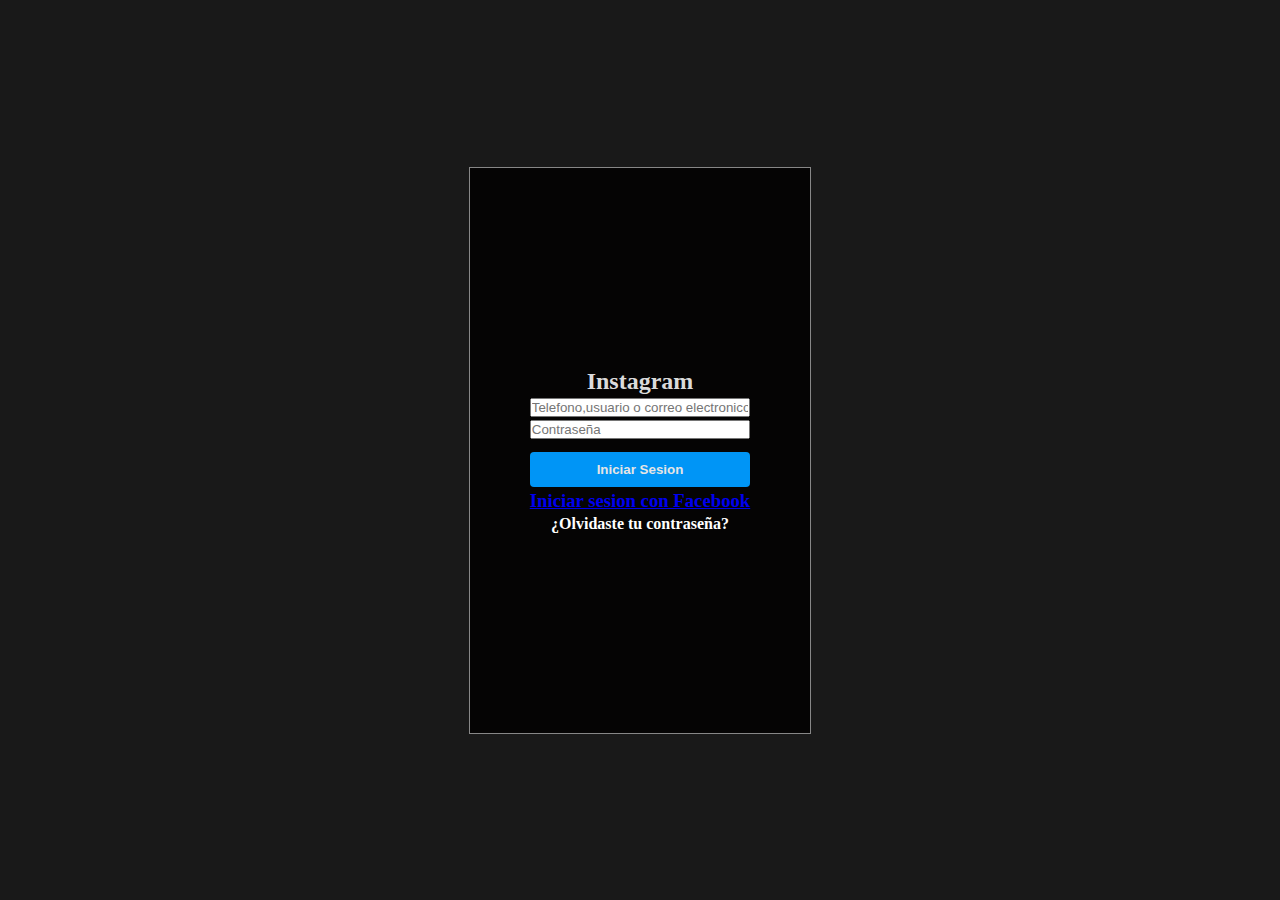
<file: Practica Calificada 2/index.html>
<!DOCTYPE html>
<html lang="en">
<head>
    <meta charset="UTF-8">
    <meta name="viewport" content="width=device-width, initial-scale=1.0">
    <title>Document</title>
    <link rel="stylesheet" href="style.css">
</head>
<body>
    
    <form action=""class="formulario">
        <h2 class="subtitulo">Instagram</h2>
        <input type="text" placeholder="Telefono,usuario o correo electronico">
        <input type="password" placeholder="Contraseña">
        <button class="btn">Iniciar Sesion</button>
        <h3 class="face">
            <a href="https://www.facebook.com/login.php?next=https%3A%2F%2Fwww.facebook.com%2Foidc%2F%3Fapp_id%3D124024574287414%26redirect_uri%3Dhttps%253A%252F%252Fwww.instagram.com%252Faccounts%252Fsignupviafb%252F%26response_type%3Dcode%26scope%3Dopenid%2Bemail%2Bprofile%2Blinking%26state%[base64]">Iniciar sesion con Facebook</a>
        </h3>
        <h4 class="con">¿Olvidaste tu contraseña?</h4>
    </form>
    
</body>
</html>
</file>
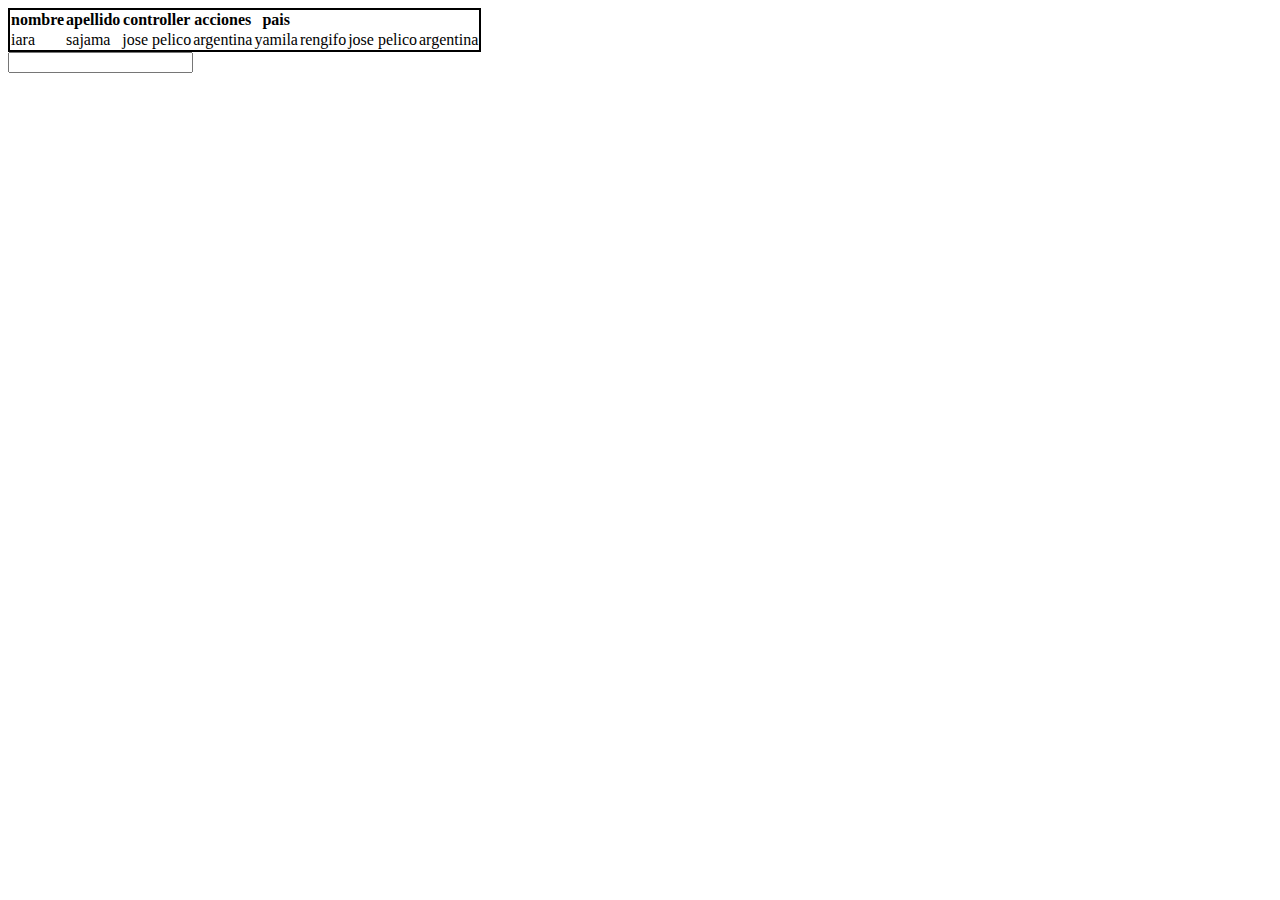
<file: Dia-3/tarde/index.html>
<!DOCTYPE html>
<html lang="en">
<head>
    <meta charset="UTF-8">
    <meta name="viewport" content="width=device-width, initial-scale=1.0">
    <link rel="stylesheet" href="style.css">
    <title>Document</title>
</head>
<body>
    <table>
        <thead>
            <tr>
                <th>nombre</th>
                <th>apellido</th>
                <th>controller</th>
                <th>acciones</th>
                <th>pais</th>
            </tr>
        </thead>
        <tbody>
            <tr>
                <td>iara</td>
                <td>sajama</td>
                <td>jose pelico</td>
                <td>argentina</td>
                <td>yamila</td>
                <td>rengifo</td>
                <td>jose pelico</td>
                <td>argentina</td>
            </tr>
        </tbody>
    </table>

    <form action="">
        <label for="usarname"></label>
        <input type="text">

    </form>
</body>
</html>
</file>
<file: Practica Calificada 2/style.css>
*{
    margin: 0;
    padding: 0;
    box-sizing: border-box;
}
html, 
body{
    height: 100%;
    width: 100%;
    display: flex;
    align-items: center;
    justify-content: center;
    background-color: rgb(25, 25, 25);
}



.subtitulo{
    color: #dbdbdb;
    font-family: cursive;
    text-align: center;
    
}



.btn{
    width: 100%;
    padding: 10px;
    background-color:#0095f6;
    border: none;
    color: rgb(229, 229, 229);
    font-weight: bold;
    border-radius: 4px;
    margin-top: 10px;
    cursor: pointer;
}


.password{
    background-color: black;
    margin-top: 0%;
    border: 2px solid grey;
}

.text{
    background-color: black;
    border-color: 2px solid grey;
}









.formulario{
    border: 1px rgb(135, 135, 135) solid;
    text-align: center;
    display: flex;
    flex-direction: column;
    padding: 200px 60px;
    gap: 3px;
    background-color: rgb(5, 4, 4);
}
h3{
    color: blue;
    text-align: center;
}
.con{
    color: white;
}
</file>
<file: Dia-3/tarde/style.css>
table{
    border: solid 2px black;
    border-collapse: collapse ;
}
</file>
